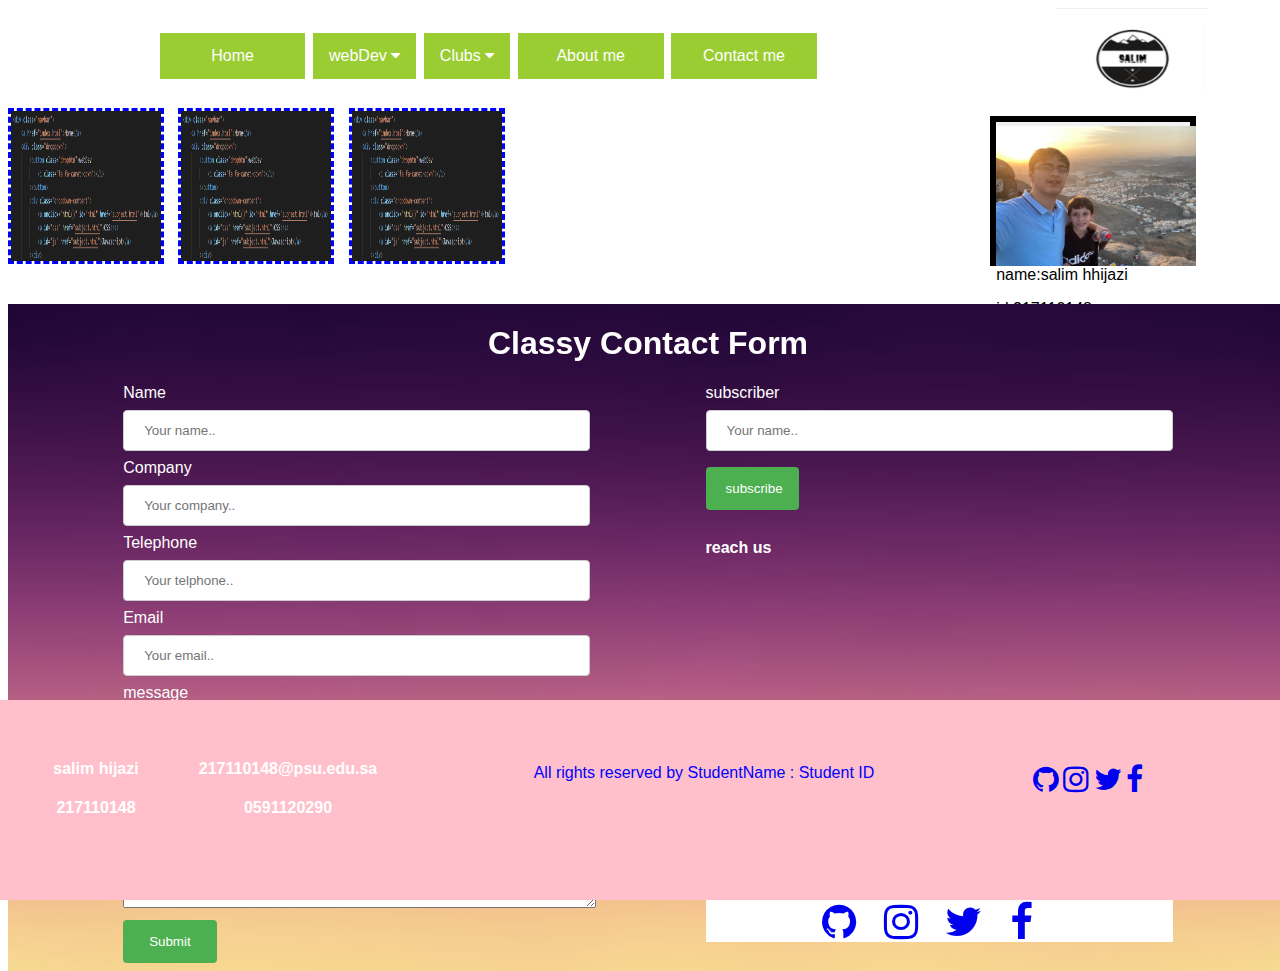
<file: major/aboutme.html>
<!DOCTYPE html>
<html lang="en">

<head>
    <meta charset="UTF-8">
    <meta name="viewport" content="width=device-width, initial-scale=1.0">
    <link rel="stylesheet" href="https://cdnjs.cloudflare.com/ajax/libs/font-awesome/4.7.0/css/font-awesome.min.css">
    <link rel="stylesheet" href="style.css">
    <link rel="stylesheet" href="script.js">
    <title>Document</title>
</head>

<body>

    <div class="navbar">
        <a href="index.html">Home</a>
        <div class="dropdown">
            <button class="dropbtn">webDev
                <i class="fa fa-caret-down"></i>
            </button>
            <div class="dropdown-content">
                <a onclick="html()" id="html" href="subject.html">Html</a>
                <a id="css" href="subject.html">CSS</a>
                <a id="js" href="subject.html">Javascript</a>
            </div>
        </div>
        <div class="dropdown">
            <button class="dropbtn">Clubs
                <i class="fa fa-caret-down"></i>
            </button>
            <div class="dropdown-content">
                <a href="ACm.html">Acm</a>
                <a href="iEEE.html">IEEE</a>
            </div>
        </div>
        <a href="aboutme.html">About me</a>
        <a href="#contactme">Contact me</a>
    </div>
    <img class="logo" src="./photos/Screenshot_2.png">
    <div class="code-img">
        <img src="./photos/Screenshot_1.png" alt="">
        <img src="./photos/Screenshot_1.png" alt="">
        <img src="./photos/Screenshot_1.png" alt="">
    </div>
    <div>
        <div>
            <ul class="ulwithBanner">
                <li><a href="subject.html">html</a></li>
                <li><a href="subject.html">css</a></li>
                <li><a href="subject.html">js</a></li>
            </ul>
            <div class="profile">
                <img src="./photos/salim.jpeg" alt="">
                <P>name:salim hhijazi</P>
                <p>id:217110148</p>
            </div>
        </div>

    </div>
    <br>
    <br>
    <div class="form-image" id="conatctme">
        <center>
            <h1>Classy Contact Form</h1>
        </center>
        <div class="col-40">
            <form action="/action_page.php">
                <label for="fname">Name</label>
                <input type="text" id="fname" name="firstname" placeholder="Your name..">
                <label for="lname">Company</label>
                <input type="text" id="lname" name="company" placeholder="Your company..">
                <label for="fname">Telephone</label>
                <input type="text" id="fname" name="telphone" placeholder="Your telphone..">
                <label for="lname">Email</label>
                <input type="text" id="lname" name="email" placeholder="Your email..">
                <label for="fname">message</label>
                <textarea id="subject" name="subject" placeholder="Write something.."
                    style="height:200px;width: 100%;"></textarea>
                <input type="submit" value="Submit">
            </form>
        </div>
        <div class="col-40">
            <form action="/action_page.php">
                <label for="fname">subscriber</label>
                <br>
                <input type="text" id="fname" name="firstname" placeholder="Your name..">
                <input type="submit" value="subscribe">
                <div>
                    <h4>reach us</h4>
                    <iframe class="location"
                        src="https://www.google.com/maps/embed?pb=!1m18!1m12!1m3!1d1811.8694794108774!2d46.699904689350205!3d24.735840598496225!2m3!1f0!2f0!3f0!3m2!1i1024!2i768!4f13.1!3m3!1m2!1s0x3e2f0292c1fb5529%3A0x3fbc5cb308e60dd8!2sPrince+Sultan+University!5e0!3m2!1sen!2seg!4v1563955007899!5m2!1sen!2seg"
                        frameborder="0" style="border:0" allowfullscreen="" id="fitvid0"></iframe>
                </div>
                <div>
                    <h4>stay in touch</h4>
                    <div class="form-background">
                        <h1>
                            Social icons
                        </h1>
                        <div class="icons">
                            <a href="https://github.com/salim1206"><i style="font-size:40px"
                                    class="fa fa-github"></i></a>
                            <a href="https://instagram.com"><i style="font-size:40px" class="fa fa-instagram"></i></a>
                            <a href="https://twitter.com"><i style="font-size:40px" class="fa fa-twitter"></i></a>
                            <a href="https://facebook.com"><i style="font-size:40px" class="fa fa-facebook"></i></a>
                        </div>
                    </div>
                </div>
            </form>
        </div>
    </div>



</body>
<footer>
    <div class="col-15">
        <h4>salim hijazi</h4>
        <h4>217110148</h4>
    </div>
    <div class="col-15">
        <h4>217110148@psu.edu.sa</h4>
        <h4>0591120290</h4>
    </div>
    <div class="col-50">
        All rights reserved by StudentName : Student ID
    </div>
    <div class="col-20">
        <a href="https://github.com/salim1206"><i style="font-size:30px" class="fa fa-github"></i></a>
        <a href="https://instagram.com"><i style="font-size:30px" class="fa fa-instagram"></i></a>
        <a href="https://twitter.com"><i style="font-size:30px" class="fa fa-twitter"></i></a>
        <a href="https://facebook.com"><i style="font-size:30px" class="fa fa-facebook"></i></a>
    </div>
</footer>

</html>
</file>
<file: major/style.css>
/* .logo{
    border-color: black;
    width: 10%;
    margin-right: 2%;
    float: left;
}
.navbar{
    width: 75%;
    float: left;
    
}
.navbar a{
    color: blue;
    background-color: yellowgreen;
    margin-right: 2px;
    padding-right: 10%;
    padding-top: 1%;
    padding-bottom: 1%;
    padding-left: 1%;
}
.topnav{
    width: 100%;
}

  
  
  .underNav{
      margin-top: 3%;
  }
  footer{
      margin-left: 2%;
      margin-right: 2%;
      bottom: 0%;
  }
    background-color: white;
  }
  i{
      width: 4%;
      float: left;
  }
  .dropdown {
    float: left;
    overflow: hidden;
  }
  /* styling for the dropbtn  */
  /* .dropdown .dropbtn {
    color: blue;
    background-color: yellowgreen;
    margin-right: 2px;
    padding-right: 10%;
    padding-top: 1%;
    padding-bottom: 1%;
    padding-left: 1%;
  }
  /* styling for the dropdown-content   */
  
  /* .dropdown-content {
    display: none;
    position: absolute;
    background-color: #f9f9f9;
    min-width: 160px;
    box-shadow: 0px 8px 16px 0px rgba(0,0,0,0.2);
    z-index: 1;
  }
  
  .dropdown-content a {
    float: none;
    color: black;
    padding: 12px 16px;
    text-decoration: none;
    display: block;
    text-align: left;
  } */
  /* styling for the hover on navbar */
  /* .topnav a:hover, .dropdown:hover .dropbtn {
    background-color: #555;
    color: white;
  }
  
  .dropdown-content a:hover {
    background-color: #ddd;
    color: black;
  }
  
  .dropdown:hover .dropdown-content {
    display: block;
  }


* {
  box-sizing: border-box;
} */

/* Create two equal columns that floats next to each other */
/* 
/* 
  
    */
 body {
  font-family: Arial, Helvetica, sans-serif;
}
html {
  scroll-behavior: smooth;
}

.navbar {
  overflow: hidden;
  width: 60%;
  margin-left: 12%;
  float: left;
  margin-top: 2%;
  margin-right: 11%;
}

.navbar a {
  float: left;
  font-size: 16px;
  color: white;
  text-align: center;
  padding: 14px 16px;
  text-decoration: none;
  background-color: yellowgreen;
  width:15%;
  margin-right: 1%;
}

.dropdown {
  float: left;
  overflow: hidden;
  background-color: yellowgreen;
  margin-right: 1%;

}

.dropdown .dropbtn {
  font-size: 16px;  
  border: none;
  outline: none;
  color: white;
  padding: 14px 16px;
  background-color: inherit;
  font-family: inherit;
  margin: 0;

}


.dropdown-content {
  display: none;
  position: absolute;
  background-color: yellowgreen;
  min-width: 160px;
  box-shadow: 0px 8px 16px 0px rgba(0,0,0,0.2);
  z-index: 1;
}

.dropdown-content a {
  float: none;
  color: black;
  padding: 12px 16px;
  text-decoration: none;
  display: block;
  text-align: left;
  width: 100%;
}

.dropdown-content a:hover {
  background-color: #ddd;
}

.dropdown:hover .dropdown-content {
  display: block;
}
.logo{
  float: left;
  width: 150px;
  height: 100px;
  right: 0%;
}
.banner{
  margin-left: 20%;
   display: block;
  width: 500px;
  height: 200px;
  margin-top: 3%;
 }
 .ulwithBanner {
  list-style-type: none;
  margin: 0;
  padding: 0;
  width: 200px;
  background-color: #f1f1f1;
  border:solid black;
  margin-right: 6%;
  font-family: 'Roboto';
  font-size: 22px;
  margin-top: -12%;
  right: 0;
  float: right;

}
.ulwithoutBanner {
  list-style-type: none;
  margin: 0;
  padding: 0;
  width: 200px;
  background-color: #f1f1f1;
  border:solid black;
  margin-right: 6%;
  font-family: 'Roboto';
  font-size: 22px;
  margin-top: 3%;
  right: 0;
  float: right;

}
li{
  color: #000;
  border:solid black;

}
li a {
  display: block;
  padding: 8px 16px;
  text-decoration: none;
  font-family: 'Roboto';font-size: 22px;

}
.par{
  margin-top: 14%;
  color: red;
  background-color: grey;
  width: 55%;
  margin-left: 20%;
  padding-left: 1%;
}
footer {
  position: fixed;
  left: 0;
  bottom: 0;
  right: 0;
  width: 100%;
  background-color: pink;
  color: white;
  text-align: center;
  height: 200px;
}
.col-15{
  width: 15%;
  color:white;
  float: left;
  height: 200px;
  padding-top:3% ;


}
.col-50{
  color: blue;
  width: 40%;
  padding-left: 5%;
  float: left;
  height: 200px;
  padding-top:5% ;

}
.col-20{
  width: 20%;
  float: left;
  height: 200px;
  padding-top:5% ;
}
.col-20 i{
  size: 30px;
}
.acm-par{
  color: white;
  background-color: orange;
  text-align: center;
  width: 55%;
  margin-left: 15%;
  float: left;
  padding: 3%;
  margin-top: 15%;
}
.column2 {
  float: left;
  width:30%;
  padding: 10px;
  height: 300px; 
  background-color: grey;
}
.column1 {
  float: left;
  width: 30%;
  padding: 10px;
  height: 300px; 
  margin-left: 12%;
  background-color: blue;
  margin-right: 5%;
} 
.row{
  width: 100%;
  margin-top: 10%;
}
.col-40{
  width: 36.5%;
  margin-left: 9%;
  float: left;
} 
input[type=text], select {
    width: 100%;
    padding: 12px 20px;
    margin: 8px 0;
    display: inline-block;
    border: 1px solid #ccc;
    border-radius: 4px;
    box-sizing: border-box;
  }
  
  input[type=submit] {
    width: 20%;
    background-color: #4CAF50;
    color: white;
    padding: 14px 20px;
    margin: 8px 0;
    border: none;
    border-radius: 4px;
    cursor: pointer;
  }
  
  input[type=submit]:hover {
    background-color: #45a049;
  }
  .location{
    width: 100%;
    height: 200PX;
  }
  .icons{
    /* background-color: white; */
    text-align: center;

  }
  .form-background{
    background-color: white;
    color: black;
    
  }
  .icons i{
    margin-right: 5%;
  }
  .form-image{
    background-image: url("./photos/background.jpeg");
    background-position: center;
    background-repeat: no-repeat;
    background-size: cover;
    position: absolute;
    color: white;
    /* margin-bottom: 200px; */
    width: 100%;
  }
  .code-img img{
    width: 150px;
    height: 150px;
    border: blue;
    border-style: dashed;
    margin-right: 10px;
  }
  .profile{
    list-style-type: none;
    margin: 0;
    padding: 0;
    width: 200px;
    height: 250px;
    margin-right: 6%;
    margin-top: -12%;
    right: 0;
    float: right;
  }
  .profile img{
    width: 200px;
    height: 140px;
    float: right;
    margin-top: 5%;

  }
</file>
